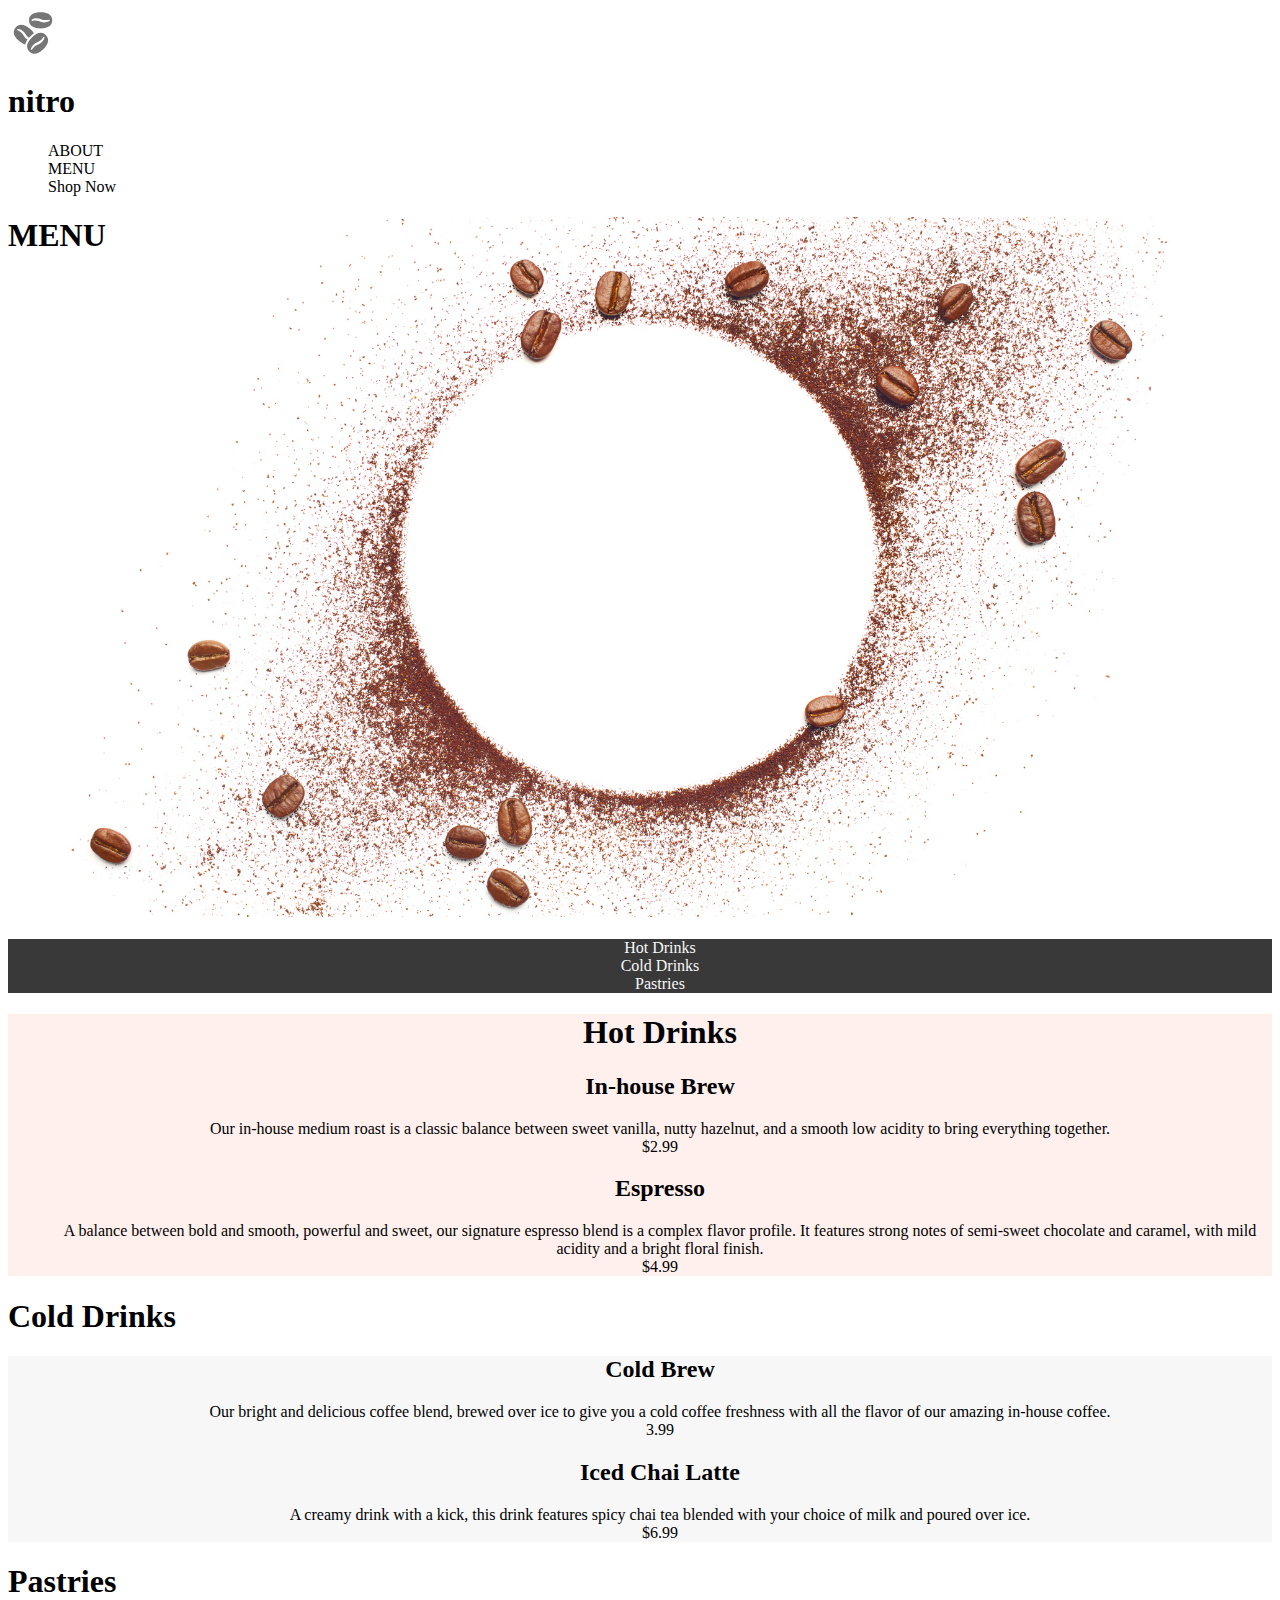
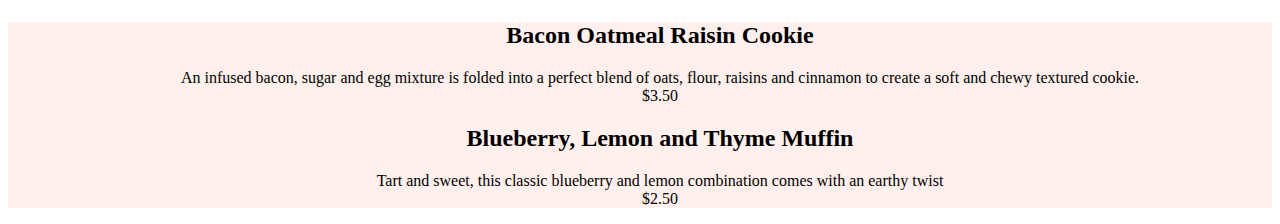
<file: johndy-hamilton-coffee shop/pages/menu.html>
<!DOCTYPE html>
<html lang="en">

<head>
   <meta charset="UTF-8">
   <meta name="viewport" content="width=device-width, initial-scale=1.0">
   <title>Document</title>
   <link rel="stylesheet" href="../css/global.css">
   <link rel="stylesheet" href="../css/menu.css">
</head>
<body>

   <div class="logo__header">
  
      <img src="../assets/coffee-beans-logo-and-footer.svg" alt="Nitro Coffee"
   



</div>
<section>
      <h1>
            nitro
         </h1>  

   </section>  
<nav>
   <ul class="navbar">
      <li class="navbar__item">ABOUT</li>
      <li class="navbar__item">MENU</li>
      <li class="navbar__item">Shop Now</li>


   </ul>

</nav>

<div class="hero-container">
   
   <h1 class="hero__menu">MENU </h1>
</div>
   









<ul class="beverages__list">
   <li>Hot Drinks</li>
   <li>Cold Drinks</li>
   <li>Pastries</li>
</ul>


<div>

 

      <div>
         <ul class="hotdrinks">
            <h1>Hot Drinks</h1>
            <h2>
               <dl>
                  In-house Brew

               </dl>
            </h2>

            <dl>
               Our in-house medium roast is a classic balance between sweet vanilla, nutty hazelnut, and a smooth low
               acidity to bring everything together.
            </dl>
            <dl>
               $2.99
            </dl>

            <dl>
               <h2>
                  Espresso</h2>
               A balance between bold and smooth, powerful and sweet, our signature espresso blend is a complex flavor
               profile. It features strong notes of semi-sweet chocolate and caramel, with mild acidity and a bright
               floral finish.
            </dl>
            <dl>
               $4.99
            </dl>


         </ul>
      </div>

      <div >
      
      
         <h1>
            Cold Drinks</h1>

         <ul class="coldbrew">
            <dl>
               <h2>
                  Cold Brew</h2>
            </dl>


            <dl>
               Our bright and delicious coffee blend, brewed over ice to give you a cold coffee freshness with all the
               flavor of our amazing in-house coffee.
            </dl>
            <dl> 3.99</dl>
            <h2>
               Iced Chai Latte</h2>
            <dl>
               A creamy drink with a kick, this drink features spicy chai tea blended with your choice of milk and
               poured over ice. <dl>$6.99</dl>
            </dl>


         </ul>
      </div>




      <div >

      <h1>Pastries</h1>
        <ul class="Pastries" >
            <h2>Bacon Oatmeal Raisin Cookie</h2>
            <dl> An infused bacon, sugar and egg mixture is folded into a perfect blend of oats, flour, raisins and
               cinnamon to create a soft and chewy textured cookie.
            </dl>
            <dl> $3.50</dl>
            <h2>Blueberry, Lemon and Thyme Muffin</h2>
            <dl>Tart and sweet, this classic blueberry and lemon combination comes with an earthy twist</dl>
            <dl>$2.50</dl>
         </ul>



   </body>




<footer>









</footer>

</html>
</file>
<file: johndy-hamilton-coffee shop/css/global.css>
body {
    font-family: 'Open Sans';
    font-weight: 400;
}




.navbar{
    list-style-type: none ;

    
    
    
}
.navbar__item{
    
}
</file>
<file: johndy-hamilton-coffee shop/css/menu.css>
body {
    font-family: 'Open Sans';
    font-weight: 400;
    
}

.hero__menu{
    background-image: url("../assets/coffee-circle.jpg");
    height: 700px;
    width: 100%;
    background-size: cover;
    background-position: center;
}

.beverages__list{
    list-style-type:none ;
    color: #F7F7F7;
}

.hotdrinks{
text-align: center;
background-color: #fff0ed;
}

.coldbrew{
    text-align: center;
    background-color:#F7F7F7 ;
}

.beverages__list{
    text-align: center;
    background-color: #393939;
}
.Pastries{text-align: center;
    background-color: #fff0ed;

}

.logo__header{
    display: block;
     margin-left: auto;
}

.hero__container{
    background-color: black;
}
</file>
